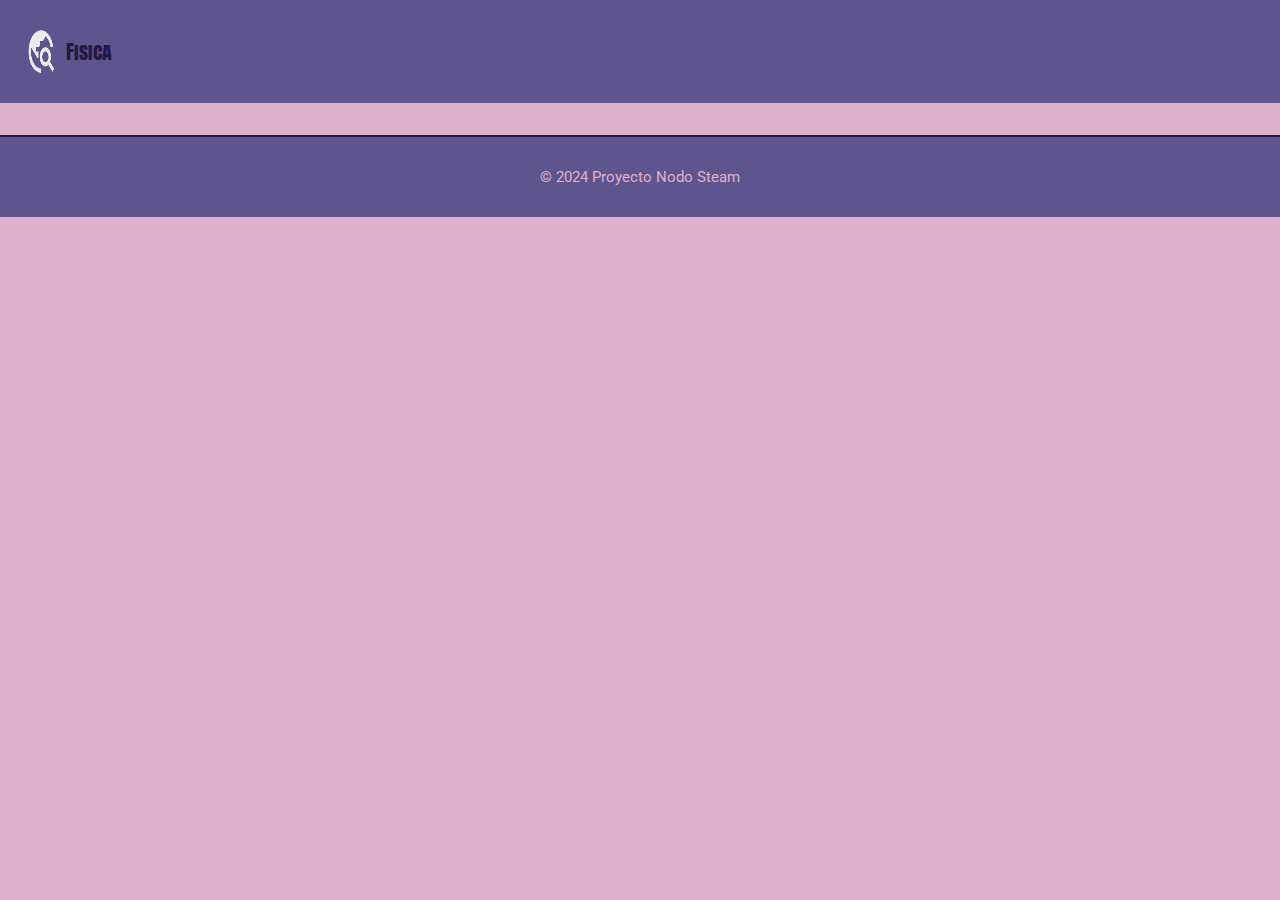
<file: templates/html/fisica.html>
<!DOCTYPE html>
<html lang="es">
<head>
    <meta charset="UTF-8">
    <meta name="viewport" content="width=device-width, initial-scale=1.0">
    <title>Fisica Matemáticas</title>
    <link rel="stylesheet" href="/templates/css/fisica.css">
    <link rel="icon" href="/templates/img/logoCabezaDePagina.png">
</head>
<body>
    <style>
        @import url('https://fonts.googleapis.com/css2?family=Anton+SC&family=Roboto:ital,wght@0,100;0,300;0,400;0,500;0,700;0,900;1,100;1,300;1,400;1,500;1,700;1,900&display=swap');
        @import url('https://fonts.googleapis.com/css2?family=Bebas+Neue&display=swap');
        @import url('https://fonts.googleapis.com/css2?family=Anton+SC&display=swap');
        @import url('https://fonts.googleapis.com/css2?family=Ubuntu:ital,wght@0,300;0,400;0,500;0,700;1,300;1,400;1,500;1,700&display=swap');
    </style>
    <header>
        <div id="logo_header">
            <div class="logo">
                <img src="/templates/img/logo_mundo.png" width="30px">
                <p>Fisica</p>
            </div>
        </div>
    </header>


    

    <footer>
        <p>&copy; 2024 Proyecto Nodo Steam</p>
    </footer>

</body>
</html>
</file>
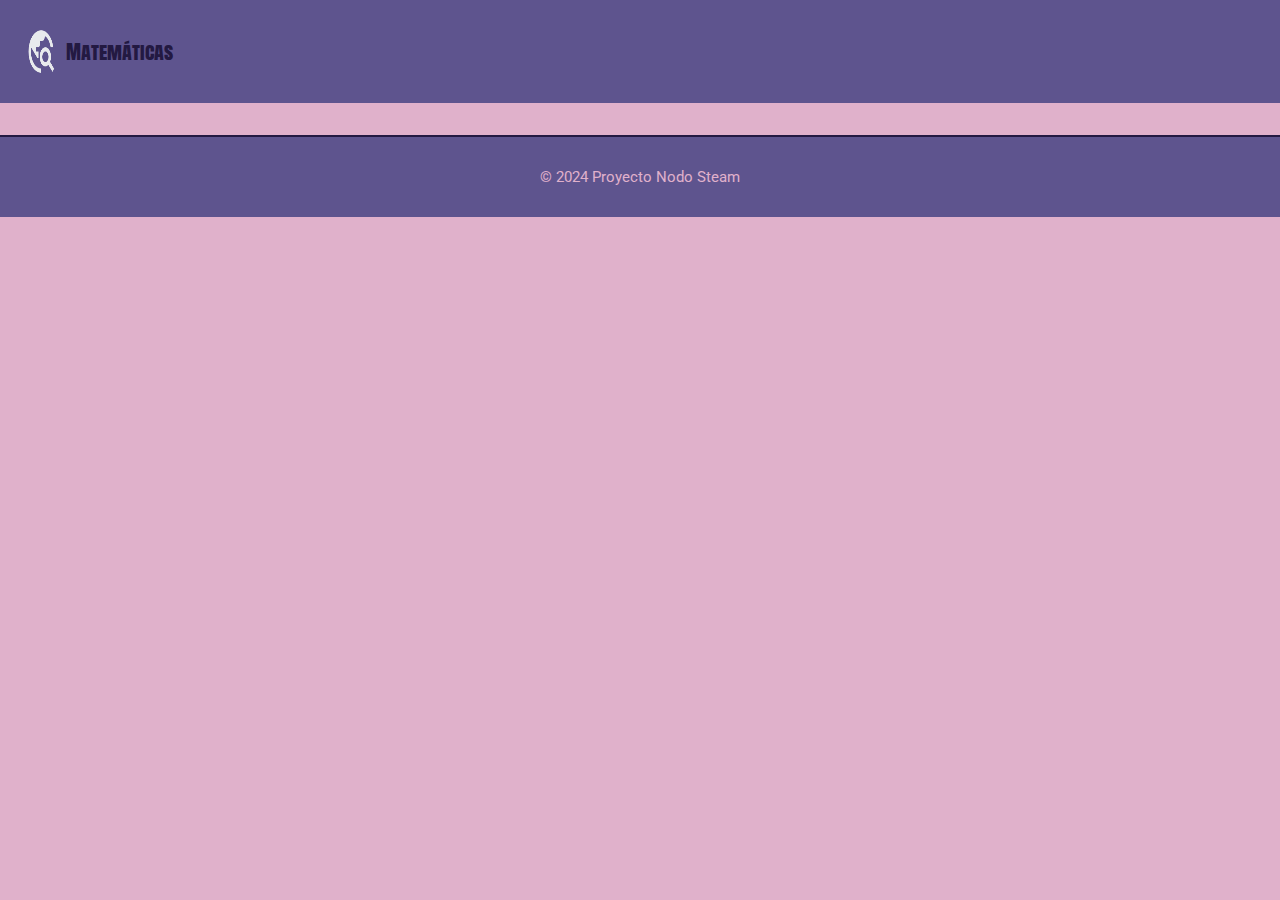
<file: templates/html/matematicas.html>
<!DOCTYPE html>
<html lang="es">
<head>
    <meta charset="UTF-8">
    <meta name="viewport" content="width=device-width, initial-scale=1.0">
    <title>Matemáticas</title>
    <link rel="stylesheet" href="/templates/css/matematica.css">
    <link rel="icon" href="/templates/img/logoCabezaDePagina.png">
</head>
<body>
    <style>
        @import url('https://fonts.googleapis.com/css2?family=Anton+SC&family=Roboto:ital,wght@0,100;0,300;0,400;0,500;0,700;0,900;1,100;1,300;1,400;1,500;1,700;1,900&display=swap');
        @import url('https://fonts.googleapis.com/css2?family=Bebas+Neue&display=swap');
        @import url('https://fonts.googleapis.com/css2?family=Anton+SC&display=swap');
        @import url('https://fonts.googleapis.com/css2?family=Ubuntu:ital,wght@0,300;0,400;0,500;0,700;1,300;1,400;1,500;1,700&display=swap');
    </style>
    <header>
        <div id="logo_header">
            <div class="logo">
                <img src="/templates/img/logo_mundo.png" width="30px">
                <p>Matemáticas</p>
            </div>
        </div>
    </header>


    

    <footer>
        <p>&copy; 2024 Proyecto Nodo Steam</p>
    </footer>

</body>
</html>
</file>
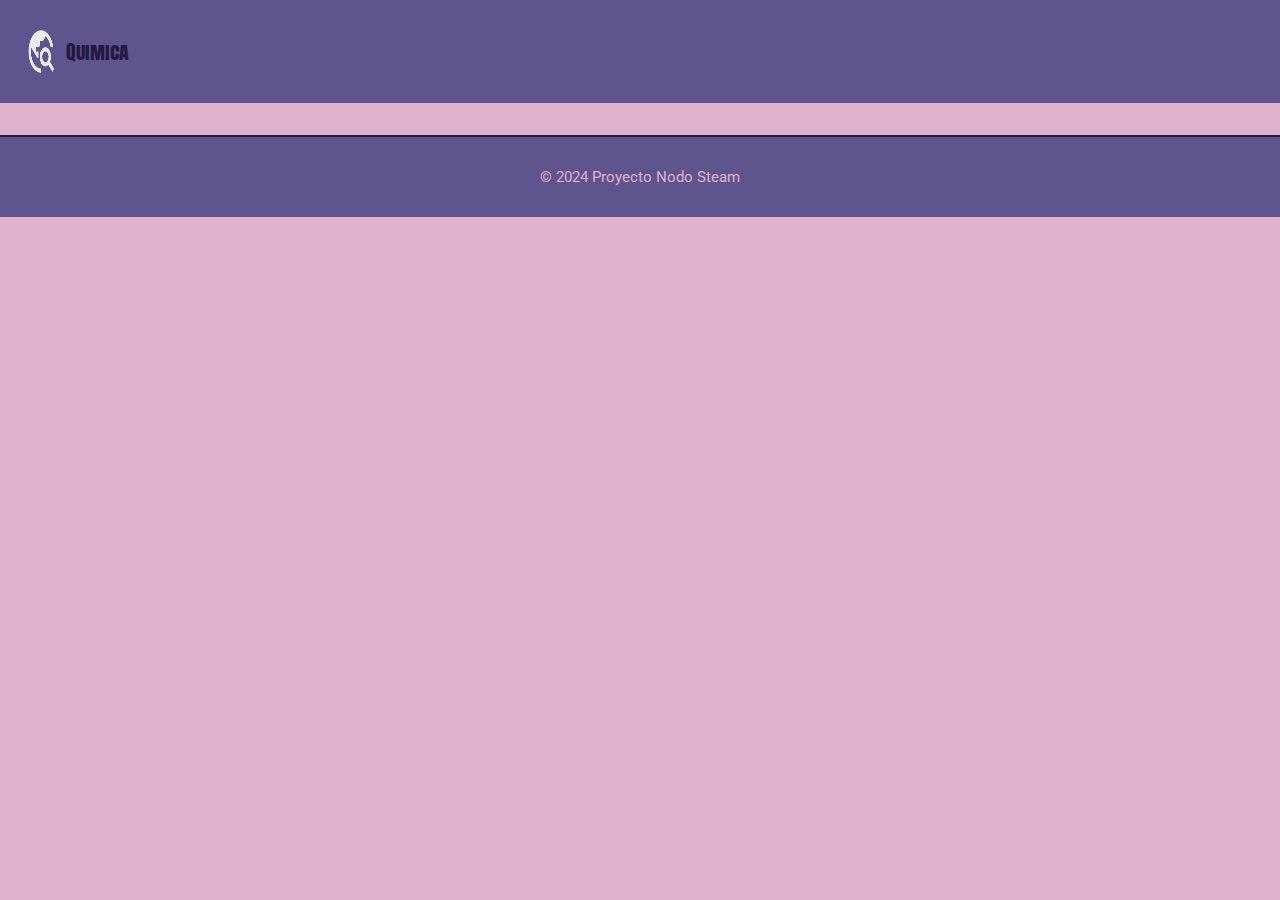
<file: templates/html/quimica.html>
<!DOCTYPE html>
<html lang="es">
<head>
    <meta charset="UTF-8">
    <meta name="viewport" content="width=device-width, initial-scale=1.0">
    <title>Quimica</title>
    <link rel="stylesheet" href="/templates/css/quimica.css">
    <link rel="icon" href="/templates/img/logoCabezaDePagina.png">
</head>
<body>
    <style>
        @import url('https://fonts.googleapis.com/css2?family=Anton+SC&family=Roboto:ital,wght@0,100;0,300;0,400;0,500;0,700;0,900;1,100;1,300;1,400;1,500;1,700;1,900&display=swap');
        @import url('https://fonts.googleapis.com/css2?family=Bebas+Neue&display=swap');
        @import url('https://fonts.googleapis.com/css2?family=Anton+SC&display=swap');
        @import url('https://fonts.googleapis.com/css2?family=Ubuntu:ital,wght@0,300;0,400;0,500;0,700;1,300;1,400;1,500;1,700&display=swap');
    </style>
    <header>
        <div id="logo_header">
            <div class="logo">
                <img src="/templates/img/logo_mundo.png" width="30px">
                <p>Quimica</p>
            </div>
        </div>
    </header>


    

    <footer>
        <p>&copy; 2024 Proyecto Nodo Steam</p>
    </footer>

</body>
</html>
</file>
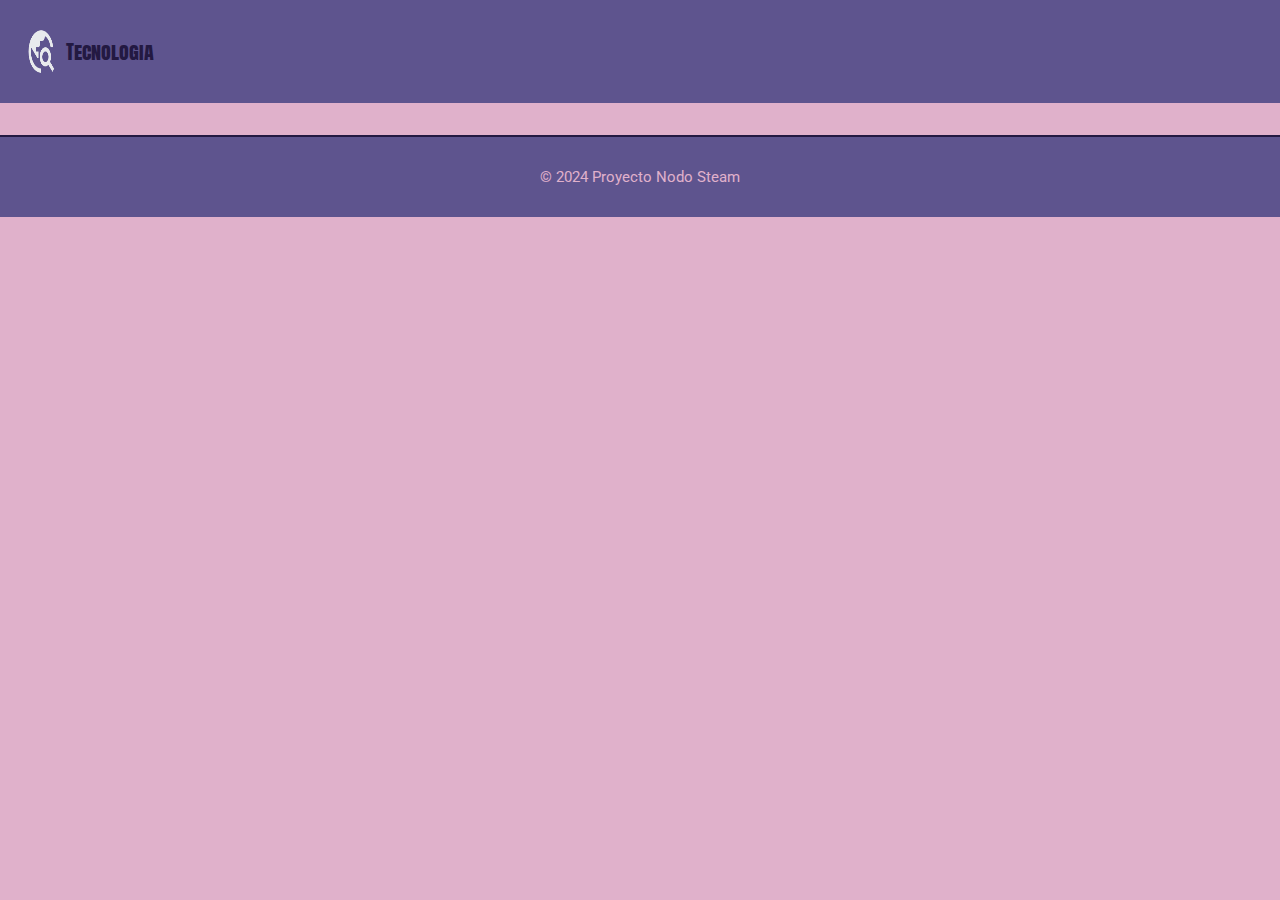
<file: templates/html/tecnologia.html>
<!DOCTYPE html>
<html lang="en">
<head>
    <meta charset="UTF-8">
    <meta name="viewport" content="width=device-width, initial-scale=1.0">
    <title>Tecnologia</title>
    <link rel="stylesheet" href="/templates/css/tecnologia.css">
    <link rel="icon" href="/templates/img/logoCabezaDePagina.png">
</head>
<body>
    <style>
        @import url('https://fonts.googleapis.com/css2?family=Anton+SC&family=Roboto:ital,wght@0,100;0,300;0,400;0,500;0,700;0,900;1,100;1,300;1,400;1,500;1,700;1,900&display=swap');
        @import url('https://fonts.googleapis.com/css2?family=Bebas+Neue&display=swap');
        @import url('https://fonts.googleapis.com/css2?family=Anton+SC&display=swap');
        @import url('https://fonts.googleapis.com/css2?family=Ubuntu:ital,wght@0,300;0,400;0,500;0,700;1,300;1,400;1,500;1,700&display=swap');
    </style>
    <header>
        <div id="logo_header">
            <div class="logo">
                <img src="/templates/img/logo_mundo.png" width="30px">
                <p>Tecnologia</p>
            </div>
        </div>
    </header>


    

    <footer>
        <p>&copy; 2024 Proyecto Nodo Steam</p>
    </footer>

</body>
</html>
</file>
<file: templates/css/fisica.css>
body {
    font-family: "Roboto", sans-serif;
    font-size: 15px;
    background-color: #e0b1cb;
    color: #231942;
    margin: 0;
    padding: 0;
}

header {
    display: flex;
    background-color: #5e548e;
    padding: 1rem;
    text-align: center;
    justify-content: space-between;
}

#logo_header p {
    font-family: "Anton SC", sans-serif;
    font-size: 20px;
    z-index: 999;
}

.logo {
    display: flex;
}

.logo img {
    padding: 10px;
}






footer {
    background-color: #5e548e;
    color: #e0b1cb;
    text-align: center;
    padding: 1rem;
    margin-top: 2rem;
    border-top: 2px solid #231942;
}
</file>
<file: templates/css/matematica.css>
body {
    font-family: "Roboto", sans-serif;
    font-size: 15px;
    background-color: #e0b1cb;
    color: #231942;
    margin: 0;
    padding: 0;
}

header {
    display: flex;
    background-color: #5e548e;
    padding: 1rem;
    text-align: center;
    justify-content: space-between;
}

#logo_header p {
    font-family: "Anton SC", sans-serif;
    font-size: 20px;
    z-index: 999;
}

.logo {
    display: flex;
}

.logo img {
    padding: 10px;
}






footer {
    background-color: #5e548e;
    color: #e0b1cb;
    text-align: center;
    padding: 1rem;
    margin-top: 2rem;
    border-top: 2px solid #231942;
}
</file>
<file: templates/css/quimica.css>
body {
    font-family: "Roboto", sans-serif;
    font-size: 15px;
    background-color: #e0b1cb;
    color: #231942;
    margin: 0;
    padding: 0;
}

header {
    display: flex;
    background-color: #5e548e;
    padding: 1rem;
    text-align: center;
    justify-content: space-between;
}

#logo_header p {
    font-family: "Anton SC", sans-serif;
    font-size: 20px;
    z-index: 999;
}

.logo {
    display: flex;
}

.logo img {
    padding: 10px;
}






footer {
    background-color: #5e548e;
    color: #e0b1cb;
    text-align: center;
    padding: 1rem;
    margin-top: 2rem;
    border-top: 2px solid #231942;
}
</file>
<file: templates/css/tecnologia.css>
body {
    font-family: "Roboto", sans-serif;
    font-size: 15px;
    background-color: #e0b1cb;
    color: #231942;
    margin: 0;
    padding: 0;
}

header {
    display: flex;
    background-color: #5e548e;
    padding: 1rem;
    text-align: center;
    justify-content: space-between;
}

#logo_header p {
    font-family: "Anton SC", sans-serif;
    font-size: 20px;
    z-index: 999;
}

.logo {
    display: flex;
}

.logo img {
    padding: 10px;
}






footer {
    background-color: #5e548e;
    color: #e0b1cb;
    text-align: center;
    padding: 1rem;
    margin-top: 2rem;
    border-top: 2px solid #231942;
}
</file>
